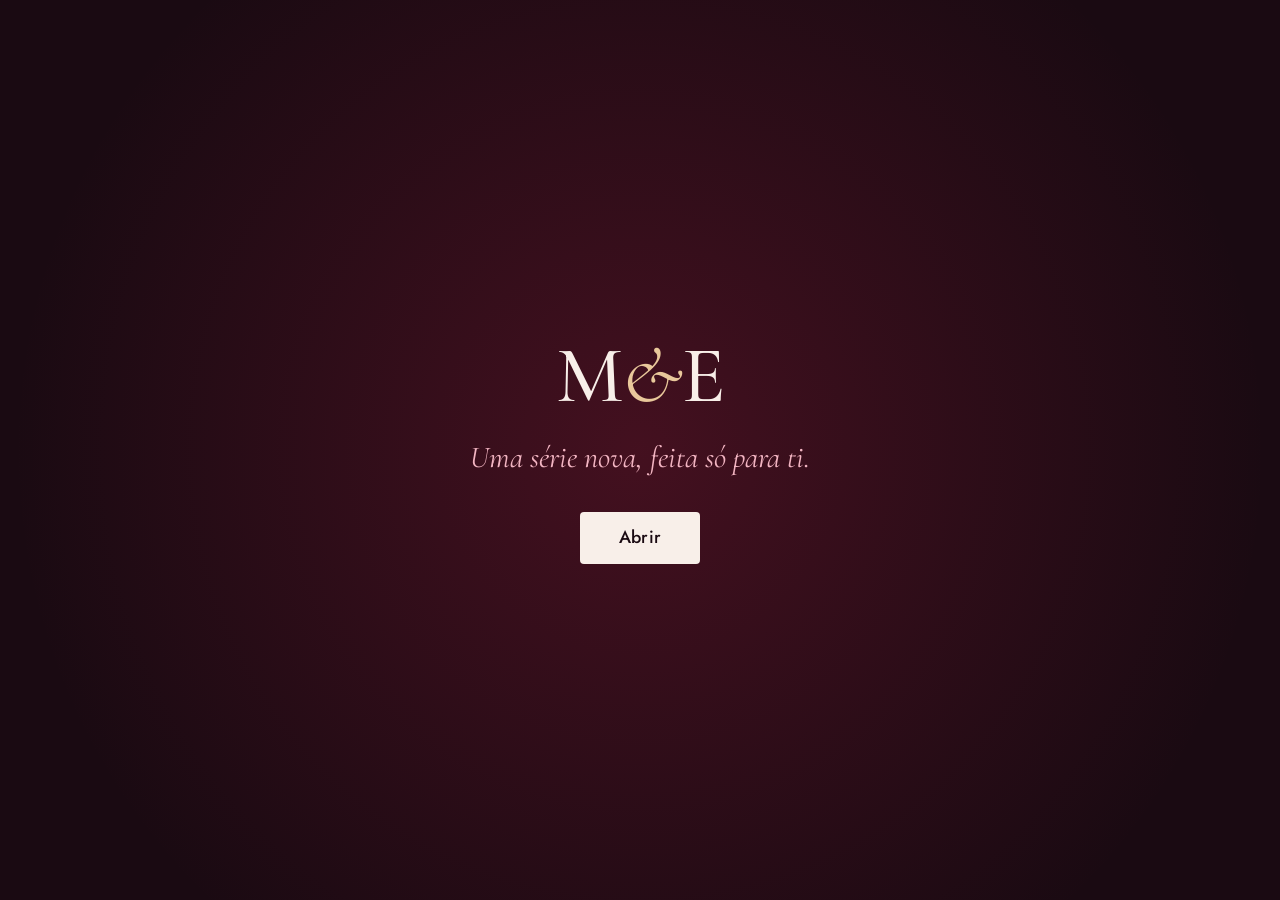
<file: index.html>
<!doctype html>
<html lang="pt">
<head>
  <meta charset="utf-8">
  <meta name="viewport" content="width=device-width, initial-scale=1, viewport-fit=cover">
  <meta name="robots" content="noindex, nofollow, noimageindex">
  <meta name="theme-color" content="#1a0a12">
  <meta name="mobile-web-app-capable" content="yes">
  <meta name="apple-mobile-web-app-capable" content="yes">
  <meta name="apple-mobile-web-app-status-bar-style" content="black-translucent">
  <meta name="apple-mobile-web-app-title" content="M&amp;E">
  <meta name="description" content="Uma série feita só para ti.">
  <title>A História de M&amp;E</title>
  <link rel="manifest" href="manifest.webmanifest">
  <link rel="icon" type="image/png" href="app/icones/icone-192.png">
  <link rel="apple-touch-icon" href="app/icones/icone-180.png">
  <link rel="stylesheet" href="app/estilo.css">

  <!-- Apanha erros de escrita no config.js para mostrar uma mensagem útil -->
  <script>
    window.__errosCarga = [];
    window.addEventListener('error', function (e) {
      if (e && e.message) window.__errosCarga.push({ ficheiro: String(e.filename || '').split('/').pop(), linha: e.lineno, msg: e.message });
    });
  </script>
</head>
<body>

  <!-- Mensagem quando o config.js tem um erro -->
  <section id="erro-config" class="ecra ecra-erro" hidden>
    <div class="erro-caixa">
      <p class="erro-titulo">Há um pequeno erro no ficheiro de configuração</p>
      <p class="erro-texto"></p>
      <p class="erro-dica">Abre o <b>config.js</b> e procura uma vírgula, aspa ou chaveta em falta perto da linha indicada. Guarda e atualiza esta página.</p>
    </div>
  </section>

  <!-- 1. Abertura: toque inicial (também desbloqueia o som no celular) -->
  <section id="ecra-abertura" class="ecra ecra-abertura">
    <div class="abertura-brilho" aria-hidden="true"></div>
    <div class="abertura-conteudo">
      <p class="abertura-marca" aria-hidden="true"></p>
      <p class="abertura-frase"></p>
      <button class="btn btn-primario btn-grande" id="btn-abrir" type="button"></button>
    </div>
  </section>

  <!-- 2. Revelação do logótipo -->
  <section id="ecra-revelacao" class="ecra ecra-revelacao" hidden aria-hidden="true">
    <svg class="revelacao-svg" viewBox="0 0 600 280" role="presentation">
      <defs>
        <linearGradient id="grad-champanhe" x1="0" x2="1" y1="0" y2="1">
          <stop offset="0" stop-color="#f6dcb6"/>
          <stop offset=".55" stop-color="#e9c89b"/>
          <stop offset="1" stop-color="#c99b6a"/>
        </linearGradient>
        <radialGradient id="grad-brilho">
          <stop offset="0" stop-color="#e9c89b" stop-opacity=".55"/>
          <stop offset="1" stop-color="#e9c89b" stop-opacity="0"/>
        </radialGradient>
      </defs>
      <circle class="rev-brilho" cx="300" cy="150" r="190" fill="url(#grad-brilho)"/>
      <g class="rev-coracao">
        <text class="rev-letra rev-esq" x="150" y="205" text-anchor="middle"></text>
        <text class="rev-amp" x="300" y="210" text-anchor="middle"></text>
        <text class="rev-letra rev-dir" x="450" y="205" text-anchor="middle"></text>
      </g>
    </svg>
    <button class="btn-saltar-rev" type="button" aria-label="Saltar">Saltar</button>
  </section>

  <!-- 3. Senha romântica (opcional) -->
  <section id="ecra-senha" class="ecra ecra-senha" hidden>
    <form class="senha-caixa" autocomplete="off">
      <p class="senha-marca" aria-hidden="true"></p>
      <label for="senha-input" class="senha-pergunta"></label>
      <input id="senha-input" class="senha-input" inputmode="numeric" autocomplete="off" spellcheck="false">
      <p class="senha-erro" role="alert"></p>
      <button class="btn btn-primario" type="submit">Entrar</button>
    </form>
  </section>

  <!-- 4. Quem está a ver? -->
  <section id="ecra-perfis" class="ecra ecra-perfis" hidden>
    <h1 class="perfis-titulo">Quem está a ver?</h1>
    <ul class="perfis-lista"></ul>
  </section>

  <!-- 4b. PIN do perfil (controlo parental) -->
  <section id="ecra-pin" class="ecra ecra-pin" hidden>
    <button class="pin-voltar" type="button" aria-label="Voltar aos perfis">
      <svg viewBox="0 0 24 24" fill="none" stroke="currentColor" stroke-width="2" stroke-linecap="round" stroke-linejoin="round"><path d="M19 12H5M12 19l-7-7 7-7"/></svg>
    </button>
    <form class="pin-caixa" autocomplete="off" novalidate>
      <span class="pin-avatar"></span>
      <p class="pin-estado"><svg viewBox="0 0 24 24" fill="none" stroke="currentColor" stroke-width="2" stroke-linecap="round" stroke-linejoin="round" aria-hidden="true"><rect x="5" y="11" width="14" height="10" rx="2"/><path d="M8 11V7a4 4 0 0 1 8 0v4"/></svg>Bloqueio de perfil ativo</p>
      <label for="pin-input" class="pin-titulo"></label>
      <div class="pin-digitos" aria-hidden="true"></div>
      <input id="pin-input" class="pin-input" type="password" inputmode="numeric" pattern="[0-9]*" autocomplete="off" spellcheck="false">
      <p class="pin-erro" role="alert"></p>
    </form>
  </section>

  <!-- 5. Página inicial -->
  <div id="ecra-inicio" class="ecra-inicio" hidden>
    <header class="topo">
      <a class="logo" href="#topo" aria-label="Início"></a>
      <nav class="topo-nav" aria-label="Secções">
        <a href="#fila-temporada-0">Episódios</a>
        <a href="#fila-especiais">Especiais</a>
        <a href="#fila-razoes">Razões</a>
        <a href="#fila-momentos">Momentos</a>
      </nav>
      <button class="topo-perfil" id="btn-trocar-perfil" type="button" aria-label="Trocar de perfil"></button>
    </header>

    <div class="aviso-prep" hidden></div>

    <section class="hero" id="topo">
      <div class="hero-fundo" aria-hidden="true">
        <div class="hero-img"></div>
        <div class="hero-img"></div>
      </div>
      <div class="hero-conteudo">
        <h1 class="hero-titulo"></h1>
        <div class="hero-top1"></div>
        <div class="hero-meta"></div>
        <p class="hero-sinopse"></p>
        <div class="hero-acoes">
          <button class="btn btn-primario" id="btn-assistir" type="button"></button>
          <button class="btn btn-secundario" id="btn-trailer" type="button"></button>
          <button class="btn btn-secundario btn-icone-so" id="btn-info" type="button" aria-label="Mais informações"></button>
        </div>
      </div>
    </section>

    <main class="filas"></main>

    <footer class="rodape"></footer>
  </div>

  <!-- Janela de informações / episódios -->
  <div id="modal" class="modal" hidden>
    <div class="modal-fundo" data-fechar></div>
    <div class="modal-caixa" role="dialog" aria-modal="true" aria-label="Informações"></div>
  </div>

  <!-- Galeria de fotos -->
  <div id="galeria" class="galeria" hidden role="dialog" aria-modal="true" aria-label="Galeria"></div>

  <!-- Player de episódios (construído por player.js) -->
  <div id="player" class="player" hidden></div>

  <div id="toast" class="toast" role="status" aria-live="polite"></div>

  <script src="config.js"></script>
  <script src="midia/lista.js"></script>
  <script src="app/musica.js"></script>
  <script src="app/player.js"></script>
  <script src="app/app.js"></script>
</body>
</html>
</file>
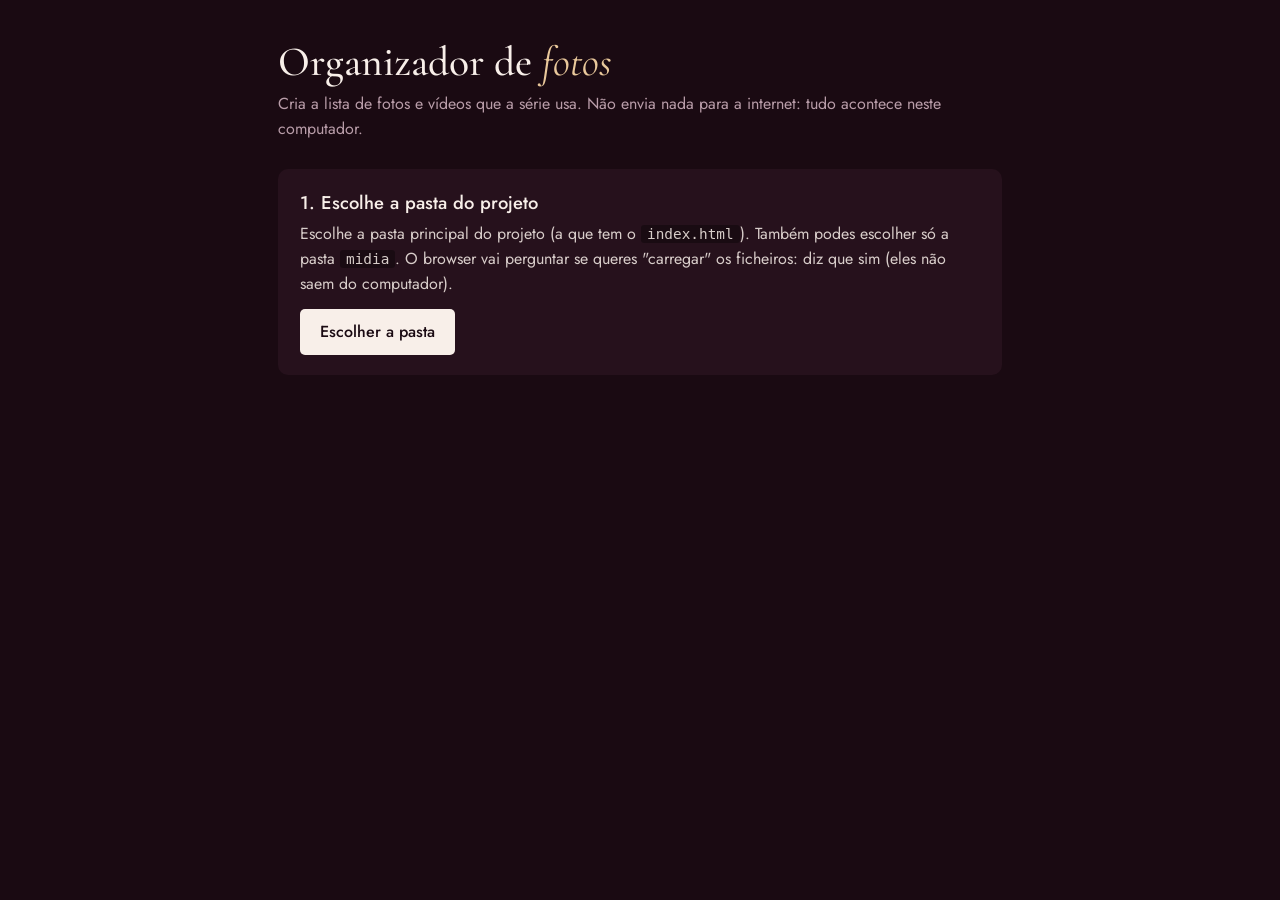
<file: ferramentas/organizador.html>
<!doctype html>
<html lang="pt">
<head>
<meta charset="utf-8">
<meta name="viewport" content="width=device-width, initial-scale=1">
<title>Organizador de fotos</title>
<style>
  @font-face { font-family: "Cormorant Garamond"; font-weight: 500; src: url(../app/fontes/cormorant-garamond-latin-500-normal.woff2) format("woff2"); }
  @font-face { font-family: "Cormorant Garamond"; font-style: italic; font-weight: 400; src: url(../app/fontes/cormorant-garamond-latin-400-italic.woff2) format("woff2"); }
  @font-face { font-family: "Jost"; font-weight: 400; src: url(../app/fontes/jost-latin-400-normal.woff2) format("woff2"); }
  @font-face { font-family: "Jost"; font-weight: 500; src: url(../app/fontes/jost-latin-500-normal.woff2) format("woff2"); }
  :root { --veludo: #1a0a12; --veludo-2: #26111c; --champanhe: #e9c89b; --rosa: #f2b5c2; --marfim: #f8efe9; --malva: #b99da9; --linha: rgba(248,239,233,.12); color-scheme: dark; }
  * { box-sizing: border-box; }
  body { margin: 0; background: var(--veludo); color: var(--marfim); font: 400 16px/1.55 "Jost", system-ui, sans-serif; }
  main { max-width: 760px; margin: 0 auto; padding: 40px 18px 60px; }
  h1 { font: 500 2.6rem/1.1 "Cormorant Garamond", Georgia, serif; margin: 0 0 6px; }
  h1 em { font-style: italic; font-weight: 400; color: var(--champanhe); }
  .sub { color: var(--malva); margin: 0 0 28px; }
  .passo { background: var(--veludo-2); border-radius: 10px; padding: 20px 22px; margin-bottom: 16px; }
  .passo h2 { margin: 0 0 6px; font: 500 1.15rem "Jost", sans-serif; }
  .passo p { margin: 0 0 12px; color: rgba(248,239,233,.85); }
  label.botao, button { display: inline-flex; align-items: center; gap: 8px; min-height: 46px; padding: 0 20px; border-radius: 5px; border: 0; cursor: pointer; font: 500 1rem "Jost", sans-serif; background: var(--marfim); color: var(--veludo); }
  button.sec { background: rgba(248,239,233,.15); color: var(--marfim); }
  input[type=file] { position: absolute; width: 1px; height: 1px; opacity: 0; }
  table { width: 100%; border-collapse: collapse; margin-top: 8px; font-size: .95rem; }
  th, td { text-align: left; padding: 9px 8px; border-bottom: 1px solid var(--linha); vertical-align: top; }
  th { color: var(--malva); font-weight: 400; }
  td.n { text-align: right; font-variant-numeric: tabular-nums; }
  .ok { color: #9fd8b0; } .aviso { color: var(--champanhe); } .erro { color: var(--rosa); }
  ul.avisos { margin: 8px 0 0; padding-left: 20px; }
  ul.avisos li { margin: 4px 0; color: var(--champanhe); }
  textarea { width: 100%; height: 160px; margin-top: 10px; background: #0f060a; color: var(--marfim); border: 1px solid var(--linha); border-radius: 6px; padding: 10px; font: 12px/1.4 ui-monospace, Menlo, Consolas, monospace; }
  code { background: rgba(0,0,0,.35); padding: 1px 6px; border-radius: 3px; font-size: .9em; }
  .feito { font: italic 400 1.3rem "Cormorant Garamond", serif; color: var(--rosa); margin: 12px 0 0; }
  [hidden] { display: none !important; }
</style>
</head>
<body>
<main>
  <h1>Organizador de <em>fotos</em></h1>
  <p class="sub">Cria a lista de fotos e vídeos que a série usa. Não envia nada para a internet: tudo acontece neste computador.</p>

  <section class="passo">
    <h2>1. Escolhe a pasta do projeto</h2>
    <p>Escolhe a pasta principal do projeto (a que tem o <code>index.html</code>). Também podes escolher só a pasta <code>midia</code>. O browser vai perguntar se queres "carregar" os ficheiros: diz que sim (eles não saem do computador).</p>
    <label class="botao" for="pasta">Escolher a pasta</label>
    <input type="file" id="pasta" webkitdirectory directory multiple>
  </section>

  <section class="passo" id="resultado" hidden>
    <h2>2. Confere o que encontrei</h2>
    <table>
      <thead><tr><th>Pasta</th><th>Episódio no config.js</th><th class="n">Fotos</th><th class="n">Vídeos</th></tr></thead>
      <tbody></tbody>
    </table>
    <ul class="avisos"></ul>
  </section>

  <section class="passo" id="guardar" hidden>
    <h2>3. Guarda a lista</h2>
    <p>Carrega no botão e guarda o ficheiro <code>lista.js</code> <b>dentro da pasta <code>midia</code></b>, substituindo o que lá está. Depois abre (ou atualiza) o <code>index.html</code> para ver a série.</p>
    <button type="button" id="descarregar">Descarregar lista.js</button>
    <button type="button" class="sec" id="copiar">Copiar o texto</button>
    <p class="feito" id="feito" hidden></p>
    <textarea id="texto" readonly spellcheck="false"></textarea>
  </section>
</main>

<script src="../config.js"></script>
<script>
(function () {
  var EXT_FOTO = /\.(jpe?g|png|webp|gif|avif|heic|heif|jfif|bmp)$/i;
  var EXT_VIDEO = /\.(mp4|webm|mov|m4v|3gp|avi|mkv|ogv)$/i;
  var CFG = window.CONFIG || null;

  function natural(a, b) { return a.localeCompare(b, undefined, { numeric: true, sensitivity: 'base' }); }
  function seg(s) { return encodeURIComponent(String(s).normalize('NFC')); }
  function esc(s) { return String(s).replace(/[&<>"]/g, function (c) { return { '&': '&amp;', '<': '&lt;', '>': '&gt;', '"': '&quot;' }[c]; }); }

  var episodiosPorPasta = {};
  if (CFG) {
    (CFG.temporadas || []).forEach(function (t) { (t.episodios || []).forEach(function (e, i) { episodiosPorPasta[e.pasta] = (t.nome ? t.nome + ', ' : '') + 'E' + (i + 1) + ' ' + e.titulo; }); });
    (CFG.especiais || []).forEach(function (e) { episodiosPorPasta[e.pasta] = 'Especial: ' + e.titulo; });
  }
  episodiosPorPasta.capa = 'Fotos do banner principal';
  episodiosPorPasta.perfil = 'Fotos dos perfis';

  var conteudo = '';

  document.getElementById('pasta').addEventListener('change', function (ev) {
    var ficheiros = Array.prototype.slice.call(ev.target.files || []);
    var pastas = {}, avisos = [], total = 0, audio = null;
    ficheiros.forEach(function (f) {
      var partes = (f.webkitRelativePath || f.name).split('/');
      // escolheu a pasta do projeto: também lista musica/ e narracao/
      var iAudio = Math.max(partes.lastIndexOf('musica'), partes.lastIndexOf('narracao'));
      if (iAudio >= 0 && partes.length === iAudio + 2 && partes.indexOf('midia') < 0) {
        audio = audio || { musica: [], narracao: [] };
        if (/\.(mp3|m4a|aac|ogg|oga|opus|wav)$/i.test(partes[iAudio + 1])) audio[partes[iAudio]].push(partes[iAudio] + '/' + seg(partes[iAudio + 1]));
        return;
      }
      if (partes.indexOf('musica') >= 0 || partes.indexOf('narracao') >= 0 || partes.indexOf('app') >= 0 || partes.indexOf('.git') >= 0) return;
      var iMidia = partes.lastIndexOf('midia');
      var pasta, nome;
      if (iMidia >= 0 && partes.length === iMidia + 3) { pasta = partes[iMidia + 1]; nome = partes[iMidia + 2]; }
      else if (iMidia < 0 && partes.length === 3) { pasta = partes[1]; nome = partes[2]; }
      else return;
      if (nome.charAt(0) === '.' || pasta === 'miniaturas') return;
      var video = EXT_VIDEO.test(nome), foto = EXT_FOTO.test(nome);
      if (!video && !foto) return;
      total += f.size;
      (pastas[pasta] = pastas[pasta] || []).push({ nome: nome, video: video, tamanho: f.size });
      if (/\.(heic|heif)$/i.test(nome)) avisos.push(pasta + '/' + nome + ': fotos HEIC só aparecem no iPhone (no GitHub são convertidas sozinhas para JPG).');
      if (/\.(mov|3gp|avi|mkv)$/i.test(nome)) avisos.push(pasta + '/' + nome + ': este formato pode não tocar em Android (no GitHub é convertido sozinho para MP4).');
      if (f.size > 95e6) avisos.push(pasta + '/' + nome + ' tem ' + Math.round(f.size / 1e6) + ' MB: o GitHub não aceita ficheiros acima de 100 MB. Comprime este vídeo.');
      else if (f.size > 24e6) avisos.push(pasta + '/' + nome + ' tem ' + Math.round(f.size / 1e6) + ' MB: pelo site do GitHub só passam ficheiros até 25 MB (usa o GitHub Desktop).');
    });

    var nomesPastas = Object.keys(pastas).sort(natural);
    if (!nomesPastas.length) {
      alert('Não encontrei fotos nem vídeos. Confirma que escolheste a pasta "midia" e que as fotos estão dentro das pastas dos episódios.');
      return;
    }

    var linhas = '';
    nomesPastas.forEach(function (p) {
      var itens = pastas[p].sort(function (a, b) { return natural(a.nome, b.nome); });
      var nf = itens.filter(function (i) { return !i.video; }).length, nv = itens.length - nf;
      var ep = episodiosPorPasta[p];
      linhas += '<tr><td><code>' + esc(p) + '</code></td><td class="' + (ep ? 'ok' : 'erro') + '">' + (ep ? esc(ep) : 'Nenhum episódio usa esta pasta. Confere o nome no config.js.') + '</td><td class="n">' + nf + '</td><td class="n">' + nv + '</td></tr>';
    });
    Object.keys(episodiosPorPasta).forEach(function (p) {
      if (!pastas[p] && p !== 'capa' && p !== 'perfil') avisos.push('O episódio "' + episodiosPorPasta[p] + '" ainda não tem fotos (pasta midia/' + p + ').');
    });
    if (!CFG) avisos.unshift('Não consegui ler o config.js (pode ter um erro de escrita). A lista funciona na mesma.');
    if (total > 900e6) avisos.push('As fotos e vídeos ocupam ' + (total / 1e9).toFixed(1) + ' GB. O GitHub recomenda menos de 1 GB: comprime os vídeos maiores.');

    document.querySelector('#resultado tbody').innerHTML = linhas;
    document.querySelector('.avisos').innerHTML = avisos.map(function (a) { return '<li>' + esc(a) + '</li>'; }).join('');

    var out = ['/* Ficheiro gerado pelo organizador.html — não edites à mão. */', 'window.LISTA_MIDIA = {'];
    nomesPastas.forEach(function (p) {
      out.push('  ' + JSON.stringify(p) + ': [');
      pastas[p].forEach(function (i) {
        var base = i.nome.replace(/\.[^.]+$/, '');
        var k = base.indexOf(' - ');
        var item = { f: 'midia/' + seg(p) + '/' + seg(i.nome), t: i.video ? 'video' : 'foto' };
        if (k >= 0) item.legenda = base.slice(k + 3).trim();
        out.push('    ' + JSON.stringify(item) + ',');
      });
      out.push('  ],');
    });
    out.push('};');
    if (audio) {
      audio.musica.sort(natural); audio.narracao.sort(natural);
      out.push('window.LISTA_AUDIO = ' + JSON.stringify(audio) + ';');
      if (!audio.musica.length) avisos.push('A pasta musica está vazia: vai tocar a música de piano gerada pela app.');
      document.querySelector('.avisos').innerHTML = avisos.map(function (a) { return '<li>' + esc(a) + '</li>'; }).join('');
    }
    conteudo = out.join('\n') + '\n';
    document.getElementById('texto').value = conteudo;
    document.getElementById('resultado').hidden = false;
    document.getElementById('guardar').hidden = false;
    document.getElementById('feito').hidden = true;
    document.getElementById('guardar').scrollIntoView({ behavior: 'smooth', block: 'start' });
  });

  document.getElementById('descarregar').addEventListener('click', function () {
    var blob = new Blob([conteudo], { type: 'text/javascript;charset=utf-8' });
    var a = document.createElement('a');
    a.href = URL.createObjectURL(blob); a.download = 'lista.js';
    document.body.appendChild(a); a.click(); a.remove();
    setTimeout(function () { URL.revokeObjectURL(a.href); }, 2000);
    var f = document.getElementById('feito');
    f.textContent = 'Agora move o lista.js descarregado para dentro da pasta midia.';
    f.hidden = false;
  });
  document.getElementById('copiar').addEventListener('click', function () {
    var t = document.getElementById('texto');
    t.select();
    (navigator.clipboard ? navigator.clipboard.writeText(conteudo) : Promise.reject()).catch(function () { document.execCommand('copy'); });
    var f = document.getElementById('feito');
    f.textContent = 'Copiado. Cola no ficheiro midia/lista.js, substituindo tudo o que lá está.';
    f.hidden = false;
  });
})();
</script>
</body>
</html>
</file>
<file: app/estilo.css>
/* =====================================================================
   A HISTÓRIA DE M&E — estilo
   Paleta: veludo (vinho escuro de sala de cinema), champanhe, carmim.
   ===================================================================== */

/* ---------- Fontes (incluídas na pasta, funcionam sem internet) ---------- */
@font-face { font-family: "Cormorant Garamond"; font-style: normal; font-weight: 400; font-display: swap; src: url(fontes/cormorant-garamond-latin-400-normal.woff2) format("woff2"); }
@font-face { font-family: "Cormorant Garamond"; font-style: italic; font-weight: 400; font-display: swap; src: url(fontes/cormorant-garamond-latin-400-italic.woff2) format("woff2"); }
@font-face { font-family: "Cormorant Garamond"; font-style: normal; font-weight: 500; font-display: swap; src: url(fontes/cormorant-garamond-latin-500-normal.woff2) format("woff2"); }
@font-face { font-family: "Cormorant Garamond"; font-style: italic; font-weight: 500; font-display: swap; src: url(fontes/cormorant-garamond-latin-500-italic.woff2) format("woff2"); }
@font-face { font-family: "Cormorant Garamond"; font-style: normal; font-weight: 600; font-display: swap; src: url(fontes/cormorant-garamond-latin-600-normal.woff2) format("woff2"); }
@font-face { font-family: "Cormorant Garamond"; font-style: italic; font-weight: 600; font-display: swap; src: url(fontes/cormorant-garamond-latin-600-italic.woff2) format("woff2"); }
@font-face { font-family: "Jost"; font-style: normal; font-weight: 300; font-display: swap; src: url(fontes/jost-latin-300-normal.woff2) format("woff2"); }
@font-face { font-family: "Jost"; font-style: normal; font-weight: 400; font-display: swap; src: url(fontes/jost-latin-400-normal.woff2) format("woff2"); }
@font-face { font-family: "Jost"; font-style: normal; font-weight: 500; font-display: swap; src: url(fontes/jost-latin-500-normal.woff2) format("woff2"); }
@font-face { font-family: "Jost"; font-style: normal; font-weight: 600; font-display: swap; src: url(fontes/jost-latin-600-normal.woff2) format("woff2"); }
@font-face { font-family: "Caveat"; font-style: normal; font-weight: 500; font-display: swap; src: url(fontes/caveat-latin-500-normal.woff2) format("woff2"); }
@font-face { font-family: "Caveat"; font-style: normal; font-weight: 600; font-display: swap; src: url(fontes/caveat-latin-600-normal.woff2) format("woff2"); }

:root {
  --veludo: #1a0a12;
  --veludo-2: #26111c;
  --veludo-3: #361a29;
  --carmim: #d8264f;
  --champanhe: #e9c89b;
  --rosa: #f2b5c2;
  --marfim: #f8efe9;
  --malva: #b99da9;
  --tinta: #3b1a2a;
  --papel: #f7efe5;
  --linha: rgba(248, 239, 233, 0.12);

  --serif: "Cormorant Garamond", "Cormorant", Georgia, "Times New Roman", serif;
  --sans: "Jost", "Futura", "Avenir Next", "Segoe UI", system-ui, sans-serif;
  --mao: "Caveat", "Segoe Script", "Bradley Hand", cursive;

  --margem: clamp(16px, 4vw, 60px);
  --raio: 6px;
  --ease: cubic-bezier(0.2, 0.7, 0.2, 1);
  --topo-seguro: env(safe-area-inset-top, 0px);
  --baixo-seguro: env(safe-area-inset-bottom, 0px);
  color-scheme: dark;
}

*, *::before, *::after { box-sizing: border-box; }
html { -webkit-text-size-adjust: 100%; scroll-behavior: smooth; }
body {
  margin: 0;
  min-height: 100vh;
  background:
    radial-gradient(120% 55% at 50% -12%, #3b1427 0%, rgba(59, 20, 39, 0) 60%) no-repeat,
    var(--veludo);
  color: var(--marfim);
  font: 400 16px/1.5 var(--sans);
  -webkit-font-smoothing: antialiased;
  font-variant-numeric: lining-nums;
  -webkit-tap-highlight-color: transparent;
  overflow-x: hidden;
}
body.travado { overflow: hidden; }
img { display: block; max-width: 100%; }
button { font: inherit; color: inherit; }
a { color: inherit; }
[hidden] { display: none !important; }

:focus-visible { outline: 2px solid var(--champanhe); outline-offset: 3px; border-radius: 4px; }

.amp { font-family: var(--serif); font-style: italic; font-weight: 400; color: var(--champanhe); }

/* ---------- Botões ---------- */
.btn {
  display: inline-flex; align-items: center; justify-content: center; gap: 0.55em;
  min-height: 44px; padding: 0.7em 1.35em;
  border: 0; border-radius: 4px; cursor: pointer;
  font: 500 1rem/1 var(--sans); letter-spacing: 0.01em;
  transition: background-color 0.2s, transform 0.15s;
}
.btn:active { transform: scale(0.97); }
.btn svg { width: 1.3em; height: 1.3em; flex: none; }
.btn-primario { background: var(--marfim); color: var(--veludo); }
.btn-primario:hover { background: #fff; }
.btn-secundario { background: rgba(248, 239, 233, 0.16); color: var(--marfim); -webkit-backdrop-filter: blur(8px); backdrop-filter: blur(8px); }
.btn-secundario:hover { background: rgba(248, 239, 233, 0.26); }
.btn-grande { min-height: 52px; padding: 0.85em 2.2em; font-size: 1.1rem; }
.btn-icone-so { padding: 0; width: 46px; }
.btn-redondo {
  width: 42px; height: 42px; border-radius: 50%; border: 1.5px solid rgba(248, 239, 233, 0.5);
  background: rgba(26, 10, 18, 0.5); display: inline-grid; place-items: center; cursor: pointer; padding: 0;
}
.btn-redondo svg { width: 20px; height: 20px; }
.btn-redondo:hover { border-color: var(--marfim); }
.btn-redondo[aria-pressed="true"] { border-color: var(--champanhe); color: var(--champanhe); }

/* ---------- Ecrãs de entrada ---------- */
.ecra {
  position: fixed; inset: 0; z-index: 20;
  display: grid; place-items: center; padding: 24px;
  background: var(--veludo);
}

.ecra-erro .erro-caixa { max-width: 34rem; text-align: left; }
.erro-titulo { font: 500 1.8rem/1.2 var(--serif); margin: 0 0 0.6em; }
.erro-texto { font-family: ui-monospace, Menlo, Consolas, monospace; font-size: 0.9rem; background: var(--veludo-2); padding: 12px 14px; border-radius: 6px; color: var(--rosa); white-space: pre-wrap; }
.erro-dica { color: var(--malva); }

.ecra-abertura { overflow: hidden; }
.abertura-brilho {
  position: absolute; width: 140vmax; height: 140vmax; left: 50%; top: 50%;
  transform: translate(-50%, -50%);
  background: radial-gradient(closest-side, rgba(216, 38, 79, 0.22), rgba(216, 38, 79, 0) 70%);
  animation: respirar 6s ease-in-out infinite;
}
@keyframes respirar { 50% { transform: translate(-50%, -50%) scale(1.12); opacity: 0.75; } }
.abertura-conteudo { position: relative; text-align: center; display: grid; justify-items: center; gap: 22px; }
.abertura-marca { margin: 0; font: 500 clamp(3.2rem, 14vw, 5rem)/1 var(--serif); letter-spacing: -0.01em; }
.abertura-frase { margin: 0 0 12px; font: italic 400 clamp(1.35rem, 5vw, 1.9rem)/1.3 var(--serif); color: var(--rosa); max-width: 18em; }

.ecra-revelacao { background: #000; }
.revelacao-svg { width: min(86vw, 640px); height: auto; overflow: visible; }
.rev-letra, .rev-amp { font-family: var(--serif); }
.rev-letra { font-size: 190px; font-weight: 500; fill: var(--marfim); opacity: 0; }
.rev-amp {
  font-size: 240px; font-style: italic; font-weight: 400;
  fill: url(#grad-champanhe); fill-opacity: 0;
  stroke: var(--champanhe); stroke-width: 1.6; stroke-dasharray: 1400; stroke-dashoffset: 1400;
}
.rev-brilho { opacity: 0; transform-origin: 300px 150px; }
.rev-coracao { transform-origin: 300px 150px; }
.ecra-revelacao.a-tocar .rev-amp { animation: tracarAmp 1.4s 0.05s var(--ease) forwards, encherAmp 0.7s 1.15s ease forwards; }
.ecra-revelacao.a-tocar .rev-esq { animation: letraEsq 0.8s 1.25s var(--ease) forwards; }
.ecra-revelacao.a-tocar .rev-dir { animation: letraDir 0.8s 1.25s var(--ease) forwards; }
.ecra-revelacao.a-tocar .rev-coracao { animation: batimento 0.6s 2s ease-out; }
.ecra-revelacao.a-tocar .rev-brilho { animation: brilhoRev 1.6s 1.9s ease-out forwards; }
.ecra-revelacao.a-sair { animation: sairRev 0.7s ease forwards; }
@keyframes tracarAmp { to { stroke-dashoffset: 0; } }
@keyframes encherAmp { to { fill-opacity: 1; stroke-opacity: 0; } }
@keyframes letraEsq { from { opacity: 0; transform: translateX(-60px); } to { opacity: 1; transform: none; } }
@keyframes letraDir { from { opacity: 0; transform: translateX(60px); } to { opacity: 1; transform: none; } }
@keyframes batimento { 0% { transform: scale(1); } 18% { transform: scale(1.07); } 34% { transform: scale(1); } 52% { transform: scale(1.045); } 100% { transform: scale(1); } }
@keyframes brilhoRev { 0% { opacity: 0; transform: scale(0.6); } 35% { opacity: 1; } 100% { opacity: 0.25; transform: scale(1.5); } }
@keyframes sairRev { to { opacity: 0; } }
.btn-saltar-rev {
  position: absolute; right: 18px; bottom: calc(18px + var(--baixo-seguro));
  background: none; border: 0; color: rgba(248, 239, 233, 0.45); cursor: pointer; padding: 10px; font-size: 0.9rem;
}

.senha-caixa { width: min(92vw, 380px); display: grid; gap: 14px; text-align: center; justify-items: center; }
.senha-marca { margin: 0 0 8px; font: 500 3.2rem/1 var(--serif); }
.senha-pergunta { font: italic 500 1.6rem/1.25 var(--serif); }
.senha-input {
  width: 100%; height: 54px; border-radius: 6px; border: 1px solid var(--linha);
  background: var(--veludo-2); color: var(--marfim); text-align: center;
  font: 500 1.35rem var(--sans); letter-spacing: 0.08em;
}
.senha-input::placeholder { color: rgba(185, 157, 169, 0.6); letter-spacing: 0.02em; font-size: 1rem; }
.senha-input:focus { outline: none; border-color: var(--champanhe); }
.senha-erro { min-height: 1.4em; margin: 0; color: var(--rosa); font-style: italic; font-family: var(--serif); font-size: 1.15rem; }
.senha-caixa.abanar { animation: abanar 0.45s; }
@keyframes abanar { 20%, 60% { transform: translateX(-8px); } 40%, 80% { transform: translateX(8px); } }

.ecra-perfis { align-content: center; gap: clamp(24px, 5vh, 48px); }
.perfis-titulo { margin: 0; font: 500 clamp(2rem, 7vw, 3.4rem)/1.1 var(--serif); text-align: center; }
.perfis-lista { list-style: none; margin: 0; padding: 0; display: flex; flex-wrap: wrap; justify-content: center; gap: clamp(16px, 3vw, 32px); }
.perfil-btn { background: none; border: 0; padding: 0; cursor: pointer; display: grid; justify-items: center; gap: 10px; color: var(--malva); }
.perfil-avatar {
  width: clamp(92px, 24vw, 150px); aspect-ratio: 1; border-radius: 8px; overflow: hidden;
  outline: 3px solid transparent; outline-offset: 0; transition: outline-color 0.2s, transform 0.2s;
  display: grid; place-items: center;
  font: 500 clamp(2.6rem, 9vw, 4rem) var(--serif); color: var(--marfim);
}
.perfil-avatar img { width: 100%; height: 100%; object-fit: cover; }
.perfil-btn:hover .perfil-avatar, .perfil-btn:focus-visible .perfil-avatar { outline-color: var(--champanhe); transform: scale(1.03); }
.perfil-btn:focus-visible { outline: none; }
.perfil-btn:hover, .perfil-btn:focus-visible { color: var(--marfim); }
.perfil-nome { font-size: 1.05rem; }
.cor-0 { background: linear-gradient(140deg, #c2264f, #5b1230); }
.cor-1 { background: linear-gradient(140deg, #b4875a, #4a2a1d); }
.cor-2 { background: linear-gradient(140deg, #7a3a6e, #2a1030); }

/* cadeado nos perfis bloqueados */
.perfil-btn .perfil-cadeado { display: inline-flex; align-items: center; justify-content: center; gap: 5px; }
.perfil-cadeado svg { width: 14px; height: 14px; opacity: 0.75; }

/* ecrã do PIN */
.pin-voltar {
  position: absolute; top: calc(16px + var(--topo-seguro)); left: 16px; width: 44px; height: 44px;
  display: grid; place-items: center; background: none; border: 0; color: var(--malva); cursor: pointer;
}
.pin-voltar svg { width: 26px; height: 26px; }
.pin-voltar:hover { color: var(--marfim); }
.pin-caixa { width: min(92vw, 420px); display: grid; gap: 14px; justify-items: center; text-align: center; }
.pin-avatar .perfil-avatar { width: 84px; font-size: 2.4rem; outline: none; }
.pin-estado { margin: 6px 0 0; display: inline-flex; align-items: center; gap: 7px; color: var(--champanhe); font-size: 0.85rem; letter-spacing: 0.08em; text-transform: uppercase; }
.pin-estado svg { width: 15px; height: 15px; }
.pin-titulo { font: italic 500 clamp(1.4rem, 5vw, 1.8rem)/1.25 var(--serif); color: var(--marfim); text-wrap: balance; }
.pin-digitos { display: flex; gap: clamp(8px, 2.6vw, 14px); margin-top: 6px; cursor: text; }
.pin-digitos span {
  width: clamp(44px, 13vw, 58px); aspect-ratio: 0.82; border-radius: 6px;
  border: 1.5px solid var(--linha); background: var(--veludo-2);
  display: grid; place-items: center; transition: border-color 0.2s, transform 0.2s;
}
.pin-digitos span.cheio::after { content: ""; width: 12px; height: 12px; border-radius: 50%; background: var(--marfim); animation: pinPonto 0.25s var(--ease); }
.pin-digitos span.atual { border-color: var(--champanhe); }
.pin-caixa.focado .pin-digitos span.atual { box-shadow: 0 0 0 3px rgba(233, 200, 155, 0.18); }
.pin-caixa.certo .pin-digitos span { border-color: var(--champanhe); }
.pin-caixa.certo .pin-digitos span::after { background: var(--champanhe); }
@keyframes pinPonto { from { transform: scale(0.2); opacity: 0; } to { transform: none; opacity: 1; } }
/* o input real fica invisível por cima dos quadrados: assim o teclado numérico do celular abre ao tocar */
.pin-caixa { position: relative; }
.pin-input {
  position: absolute; left: 0; right: 0; top: 0; bottom: 0; width: 100%; height: 100%;
  opacity: 0; border: 0; background: transparent; color: transparent; caret-color: transparent; font-size: 16px;
}
.pin-erro { min-height: 1.4em; margin: 0; color: var(--rosa); font: italic 500 1.15rem var(--serif); }
.pin-caixa.abanar { animation: abanar 0.45s; }

.ecra.a-sair, .ecra-inicio.a-sair { animation: sairRev 0.5s ease forwards; }
.topo-perfil .perfil-avatar { width: 100%; height: 100%; border-radius: 5px; font-size: 1.15rem; outline: none; }
.hero-titulo.longo .linha2 { font-size: clamp(3rem, 13vw, 6.5rem); line-height: 0.95; }
.fila { scroll-margin-top: 72px; }
.juntos code, .aviso-prep code { font-size: 0.85em; background: rgba(0, 0, 0, 0.3); padding: 1px 5px; border-radius: 3px; }
.ecra.a-entrar, .ecra-inicio.a-entrar { animation: entrarEcra 0.7s ease both; }
@keyframes entrarEcra { from { opacity: 0; } to { opacity: 1; } }

/* ---------- Topo ---------- */
.topo {
  position: fixed; top: 0; left: 0; right: 0; z-index: 30;
  display: flex; align-items: center; gap: 28px;
  padding: calc(10px + var(--topo-seguro)) var(--margem) 10px;
  background: linear-gradient(to bottom, rgba(26, 10, 18, 0.85), rgba(26, 10, 18, 0));
  transition: background-color 0.3s;
}
.topo.solido { background-color: var(--veludo); }
.logo { text-decoration: none; font: 600 2rem/1 var(--serif); letter-spacing: -0.01em; white-space: nowrap; }
.topo-nav { display: none; gap: 22px; font-size: 0.95rem; }
.topo-nav a { text-decoration: none; color: rgba(248, 239, 233, 0.78); }
.topo-nav a:hover { color: var(--marfim); }
.topo-perfil {
  margin-left: auto; width: 34px; height: 34px; border-radius: 5px; overflow: hidden; padding: 0; border: 0; cursor: pointer;
  display: grid; place-items: center; font: 500 1.2rem var(--serif);
}
.topo-perfil img { width: 100%; height: 100%; object-fit: cover; }

.aviso-prep {
  position: relative; z-index: 31; margin: calc(62px + var(--topo-seguro)) var(--margem) -40px;
  padding: 12px 16px; border-radius: 6px; font-size: 0.9rem; line-height: 1.45;
  background: rgba(233, 200, 155, 0.12); border: 1px dashed rgba(233, 200, 155, 0.5); color: var(--champanhe);
}
.aviso-prep b { color: var(--marfim); font-weight: 500; }
.aviso-prep code { font-size: 0.85em; background: rgba(0, 0, 0, 0.3); padding: 1px 5px; border-radius: 3px; }

/* ---------- Hero ---------- */
.hero { position: relative; min-height: 88svh; display: flex; align-items: flex-end; overflow: hidden; }
.hero-fundo { position: absolute; inset: 0; }
.hero-fundo.sem-fotos {
  background:
    radial-gradient(60% 50% at 70% 30%, rgba(216, 38, 79, 0.35), transparent 70%),
    radial-gradient(50% 40% at 20% 60%, rgba(233, 200, 155, 0.18), transparent 70%),
    var(--veludo);
}
.hero-img {
  position: absolute; inset: 0; opacity: 0;
  background-size: cover; background-position: center 30%;
  transition: opacity 2.2s ease;
}
.hero-img.visivel { opacity: 1; animation: heroKB 16s linear forwards; }
@keyframes heroKB { from { transform: scale(1.02); } to { transform: scale(1.12) translateY(-1.5%); } }
.hero::after {
  content: ""; position: absolute; inset: 0; pointer-events: none;
  background:
    linear-gradient(to top, var(--veludo) 0%, rgba(26, 10, 18, 0.82) 30%, rgba(26, 10, 18, 0.15) 62%, rgba(26, 10, 18, 0.45) 100%);
}
.hero-conteudo {
  position: relative; z-index: 1; width: 100%;
  padding: 0 var(--margem) 30px; text-align: center;
  display: grid; justify-items: center; gap: 12px;
}
.hero-titulo { margin: 0; font-weight: 400; }
.hero-titulo .linha1 { display: block; font: italic 400 clamp(1.5rem, 6vw, 2.5rem)/1 var(--serif); color: var(--rosa); margin-bottom: 0.08em; }
.hero-titulo .linha2 { display: block; font: 500 clamp(5.2rem, 26vw, 10.5rem)/0.82 var(--serif); letter-spacing: -0.025em; text-shadow: 0 6px 40px rgba(0, 0, 0, 0.45); }
.hero-titulo .linha2 .amp { margin: 0 -0.03em; }
.hero-top1 { display: flex; align-items: center; gap: 10px; font-size: 0.95rem; font-weight: 500; }
.selo-n1 {
  display: inline-grid; place-items: center; width: 30px; height: 32px; border-radius: 3px;
  background: var(--carmim); color: #fff; font: 600 0.62rem/1 var(--sans); text-align: center; padding-top: 2px;
}
.selo-n1 b { display: block; font: 600 0.95rem/1 var(--sans); }
.hero-meta { display: flex; flex-wrap: wrap; justify-content: center; align-items: center; gap: 6px 14px; font-size: 0.95rem; color: rgba(248, 239, 233, 0.85); }
.hero-meta .compat { color: var(--rosa); font-weight: 500; }
.selo-idade { border: 1px solid rgba(248, 239, 233, 0.45); padding: 1px 7px; border-radius: 3px; font-size: 0.82rem; }
.hero-sinopse {
  margin: 0; max-width: 36em; font-size: 1rem; line-height: 1.55; color: rgba(248, 239, 233, 0.88);
  display: -webkit-box; -webkit-line-clamp: 2; -webkit-box-orient: vertical; overflow: hidden;
}
.hero-acoes { display: flex; flex-wrap: wrap; gap: 10px; justify-content: center; margin-top: 6px; }

/* ---------- Contador "Juntos há" ---------- */
.juntos {
  margin: 8px var(--margem) clamp(28px, 4vw, 48px); padding: clamp(24px, 4vw, 40px) 16px;
  text-align: center; border-radius: 10px;
  background: radial-gradient(80% 120% at 50% 0%, rgba(233, 200, 155, 0.11), rgba(233, 200, 155, 0) 70%), var(--veludo-2);
}
.juntos-rotulo { margin: 0; font: italic 400 1.35rem var(--serif); color: var(--malva); }
.juntos-numeros { display: flex; justify-content: center; align-items: flex-end; gap: clamp(18px, 6vw, 56px); margin: 4px 0 6px; }
.juntos-numeros div { display: grid; justify-items: center; }
.juntos-numeros div + div { border-left: 1px solid rgba(233, 200, 155, 0.22); padding-left: clamp(18px, 6vw, 56px); }
.juntos-numeros b { font: 500 clamp(3.4rem, 15vw, 6rem)/1 var(--serif); color: var(--champanhe); font-variant-numeric: lining-nums; }
.juntos-numeros span { font: italic 400 1.15rem var(--serif); color: var(--malva); }
.juntos-relogio { margin: 6px 0 0; font-size: 0.95rem; color: rgba(248, 239, 233, 0.8); font-variant-numeric: tabular-nums; }
.juntos-mes { margin: 4px 0 0; font: italic 500 1.2rem var(--serif); color: var(--rosa); }
.juntos-mes.hoje { font-size: 1.5rem; }

/* ---------- Filas ---------- */
.filas { position: relative; z-index: 2; padding-bottom: 40px; }
.fila { margin-bottom: clamp(26px, 3.5vw, 44px); position: relative; }
.fila-titulo { margin: 0 0 10px; padding: 0 var(--margem); font: 500 clamp(1.1rem, 1.6vw, 1.4rem)/1.2 var(--sans); }
.fila-sub { display: block; font: italic 400 1rem var(--serif); color: var(--malva); margin-top: 2px; }
.fila-trilho {
  display: flex; gap: 8px; overflow-x: auto; overscroll-behavior-x: contain;
  scroll-snap-type: x mandatory; scroll-padding: 0 var(--margem);
  padding: 4px var(--margem) 10px; scrollbar-width: none;
}
.fila-trilho::-webkit-scrollbar { display: none; }
.fila-seta {
  display: none; position: absolute; top: 44px; bottom: 10px; width: calc(var(--margem) - 6px); z-index: 3;
  border: 0; cursor: pointer; background: rgba(26, 10, 18, 0.6); color: var(--marfim); opacity: 0; transition: opacity 0.2s;
}
.fila-seta svg { width: 28px; height: 28px; }
.fila-seta.esq { left: 0; }
.fila-seta.dir { right: 0; }
.fila:hover .fila-seta { opacity: 1; }

.tile {
  flex: 0 0 auto; scroll-snap-align: start; position: relative; display: block;
  border: 0; padding: 0; background: none; text-align: left; cursor: pointer; color: inherit;
}
.tile-img {
  position: relative; overflow: hidden; border-radius: var(--raio); background: var(--veludo-2);
}
.tile-img img, .tile-img video { width: 100%; height: 100%; object-fit: cover; transition: transform 0.5s var(--ease); }
.tile:hover .tile-img img { transform: scale(1.05); }
.arte {
  position: absolute; inset: 0; display: grid; place-items: center; padding: 12px; text-align: center;
  font: italic 500 1.4rem/1.1 var(--serif); color: rgba(248, 239, 233, 0.9);
}
.arte-0 { background: radial-gradient(90% 90% at 20% 10%, #8c1d3f, #2a0f1d 70%); }
.arte-1 { background: radial-gradient(90% 90% at 80% 20%, #a0684a, #2b1416 70%); }
.arte-2 { background: radial-gradient(90% 90% at 30% 80%, #6c2a5c, #1d0c1a 70%); }
.arte-3 { background: radial-gradient(90% 90% at 70% 70%, #b03050, #241019 70%); }
.arte-4 { background: radial-gradient(90% 90% at 50% 0%, #7d5a3a, #1f0f12 70%); }
.selo-vazio {
  position: absolute; top: 8px; left: 8px; z-index: 2; font-size: 0.72rem; padding: 3px 7px; border-radius: 3px;
  background: rgba(0, 0, 0, 0.6); color: var(--champanhe); border: 1px dashed rgba(233, 200, 155, 0.6);
}
.tile-progresso { position: absolute; left: 8px; right: 8px; bottom: 8px; height: 3px; background: rgba(248, 239, 233, 0.3); border-radius: 2px; overflow: hidden; z-index: 2; }
.tile-progresso i { display: block; height: 100%; background: var(--carmim); }

/* episódios 16:9 */
.tile-ep { width: min(70vw, 330px); }
.tile-ep .tile-img { aspect-ratio: 16 / 9; }
.tile-ep .tile-num {
  position: absolute; left: 10px; bottom: 2px; z-index: 2;
  font: italic 500 3.4rem/1 var(--serif); color: var(--champanhe); text-shadow: 0 2px 16px rgba(0, 0, 0, 0.7);
}
.tile-ep .tile-img::after { content: ""; position: absolute; inset: 40% 0 0; background: linear-gradient(to top, rgba(0, 0, 0, 0.65), transparent); }
.tile-info { padding: 8px 2px 0; }
.tile-nome { font: 600 1.22rem/1.15 var(--serif); }
.tile-dur { font-size: 0.82rem; color: var(--malva); margin-top: 2px; }

/* especiais (cartaz) */
.tile-especial { width: clamp(138px, 40vw, 230px); }
.tile-especial .tile-img { aspect-ratio: 2 / 3; }
.tile-especial .tile-img::after { content: ""; position: absolute; inset: 35% 0 0; background: linear-gradient(to top, rgba(10, 2, 6, 0.92), transparent); }
.cartaz-texto { position: absolute; left: 0; right: 0; bottom: 12px; z-index: 2; text-align: center; padding: 0 8px; }
.cartaz-titulo { display: block; font: 500 clamp(1.5rem, 5.4vw, 2.1rem)/0.95 var(--serif); letter-spacing: 0.01em; text-wrap: balance; }
.cartaz-titulo.curto { font-size: clamp(2.6rem, 11vw, 3.6rem); letter-spacing: 0.12em; }
.cartaz-sub { display: block; font: italic 400 1rem/1.15 var(--serif); color: var(--rosa); margin-top: 4px; }
.cartaz-tipo { display: block; font-size: 0.72rem; color: var(--champanhe); margin-bottom: 4px; letter-spacing: 0.04em; }

/* top 10 razões */
.tile-top { width: clamp(196px, 54vw, 290px); display: flex; align-items: flex-end; }
.top-num {
  flex: none; width: 48%; margin-right: -13%; position: relative; z-index: 1; text-align: center;
  font: 500 clamp(7rem, 28vw, 11rem)/0.76 var(--sans); letter-spacing: -0.06em;
  color: var(--veludo); -webkit-text-stroke: 2px var(--champanhe);
}
.tile-top.dois-digitos .top-num { font-size: clamp(5.2rem, 20vw, 8rem); letter-spacing: -0.09em; text-align: left; margin-left: -4%; }
.tile-top .tile-img { flex: 1; aspect-ratio: 2 / 3; z-index: 2; }
.tile-top .tile-img::after { content: ""; position: absolute; inset: 45% 0 0; background: linear-gradient(to top, rgba(10, 2, 6, 0.9), transparent); }
.top-frase {
  position: absolute; left: 8px; right: 8px; bottom: 8px; z-index: 2;
  font: italic 500 0.98rem/1.15 var(--serif);
  display: -webkit-box; -webkit-line-clamp: 3; -webkit-box-orient: vertical; overflow: hidden;
}

/* momentos (quadrados) */
.tile-momento { width: clamp(116px, 32vw, 190px); }
.tile-momento .tile-img { aspect-ratio: 1; }

.fila-vazia { padding: 0 var(--margem); color: var(--malva); font-style: italic; font-family: var(--serif); font-size: 1.1rem; }

/* ---------- Rodapé ---------- */
.rodape { padding: 30px var(--margem) calc(40px + var(--baixo-seguro)); text-align: center; color: var(--malva); }
.rodape p { margin: 4px 0; }
.rodape .rodape-frase { font: italic 400 1.3rem var(--serif); color: var(--rosa); }
.rodape .rodape-mini { font-size: 0.8rem; }

/* ---------- Modal ---------- */
.modal { position: fixed; inset: 0; z-index: 60; overflow-y: auto; overscroll-behavior: contain; }
.modal-fundo { position: fixed; inset: 0; background: rgba(8, 2, 5, 0.78); -webkit-backdrop-filter: blur(4px); backdrop-filter: blur(4px); animation: entrarEcra 0.3s ease; }
.modal-caixa {
  position: relative; min-height: 100%; background: var(--veludo-2);
  animation: modalSobe 0.4s var(--ease);
}
@keyframes modalSobe { from { transform: translateY(40px); opacity: 0; } to { transform: none; opacity: 1; } }
.modal-fechar { position: absolute; top: calc(12px + var(--topo-seguro)); right: 12px; z-index: 5; }
.modal-cabeca { position: relative; aspect-ratio: 16 / 10; overflow: hidden; background: var(--veludo); }
.modal-cabeca img, .modal-cabeca .arte { position: absolute; inset: 0; width: 100%; height: 100%; object-fit: cover; }
.modal-cabeca::after { content: ""; position: absolute; inset: 0; background: linear-gradient(to top, var(--veludo-2) 2%, rgba(38, 17, 28, 0.2) 55%, rgba(38, 17, 28, 0) 100%); }
.modal-cabeca-texto { position: absolute; left: 20px; right: 20px; bottom: 16px; z-index: 2; }
.modal-titulo { margin: 0 0 12px; font: 500 clamp(2.2rem, 8vw, 3.6rem)/0.95 var(--serif); text-wrap: balance; }
.modal-titulo .pequeno { display: block; font: italic 400 0.45em/1.2 var(--serif); color: var(--rosa); margin-bottom: 4px; }
.modal-acoes { display: flex; gap: 10px; align-items: center; flex-wrap: wrap; }
.modal-corpo { padding: 8px 20px 32px; }
.modal-meta { display: flex; flex-wrap: wrap; gap: 6px 14px; align-items: center; font-size: 0.95rem; margin: 6px 0 12px; }
.modal-meta .compat { color: var(--rosa); font-weight: 500; }
.modal-sinopse { margin: 0 0 16px; line-height: 1.6; max-width: 40em; }
.modal-lado { font-size: 0.92rem; color: var(--malva); display: grid; gap: 8px; margin-bottom: 18px; }
.modal-lado b { color: rgba(248, 239, 233, 0.9); font-weight: 400; }
.modal-secao { margin: 22px 0 10px; display: flex; align-items: center; justify-content: space-between; gap: 12px; }
.modal-secao h3 { margin: 0; font: 500 1.35rem var(--sans); }
.modal-secao select {
  background: var(--veludo-3); color: var(--marfim); border: 1px solid var(--linha); border-radius: 4px; padding: 8px 10px; font: inherit;
}
.ep-lista { list-style: none; margin: 0; padding: 0; }
.ep-item {
  display: grid; grid-template-columns: 124px 1fr; gap: 6px 14px; align-items: center;
  padding: 14px 8px; border-bottom: 1px solid var(--linha); border-radius: 6px; cursor: pointer;
}
.ep-item:hover, .ep-item:focus-visible { background: var(--veludo-3); }
.ep-item.atual { background: rgba(233, 200, 155, 0.08); }
.ep-item-img { position: relative; aspect-ratio: 16 / 9; border-radius: 4px; overflow: hidden; background: var(--veludo-3); }
.ep-item-img img { width: 100%; height: 100%; object-fit: cover; }
.ep-item-img .arte { font-size: 0.9rem; }
.ep-item-img .play-sobre { position: absolute; inset: 0; display: grid; place-items: center; background: rgba(0, 0, 0, 0.25); }
.ep-item-img .play-sobre svg { width: 30px; height: 30px; filter: drop-shadow(0 1px 6px rgba(0, 0, 0, 0.6)); }
.ep-item-nome { font: 600 1.22rem/1.15 var(--serif); }
.ep-item-nome small { display: block; font: 400 0.82rem var(--sans); color: var(--malva); margin-top: 3px; }
.ep-item-sinopse { grid-column: 1 / -1; margin: 0; font-size: 0.9rem; color: rgba(248, 239, 233, 0.75); line-height: 1.5; }
.ep-item .tile-progresso { left: 4px; right: 4px; bottom: 4px; }
.modal-nota { margin-top: 26px; padding-top: 18px; border-top: 1px solid var(--linha); font-size: 0.9rem; color: var(--malva); display: grid; gap: 6px; }
.modal-nota .selo-idade { margin-right: 6px; color: var(--marfim); }

/* razão (modal pequeno) */
.razao-caixa { min-height: 100%; display: grid; grid-template-rows: auto 1fr; }
.razao-foto { position: relative; aspect-ratio: 4 / 5; max-height: 62vh; overflow: hidden; }
.razao-foto img, .razao-foto .arte { position: absolute; inset: 0; width: 100%; height: 100%; object-fit: cover; }
.razao-foto::after { content: ""; position: absolute; inset: 50% 0 0; background: linear-gradient(to top, var(--veludo-2), transparent); }
.razao-corpo { padding: 0 24px 28px; margin-top: -70px; position: relative; z-index: 2; text-align: center; }
.razao-num { font: 500 6.5rem/0.8 var(--sans); letter-spacing: -0.05em; color: var(--veludo-2); -webkit-text-stroke: 2px var(--champanhe); }
.razao-rotulo { margin: 8px 0 6px; font-size: 0.9rem; color: var(--malva); }
.razao-texto { margin: 0 auto 22px; max-width: 18em; font: italic 500 clamp(1.6rem, 6vw, 2.2rem)/1.25 var(--serif); text-wrap: balance; }
.razao-nav { display: flex; justify-content: center; gap: 12px; }

/* ---------- Galeria ---------- */
.galeria { position: fixed; inset: 0; z-index: 70; background: rgba(5, 1, 3, 0.97); display: grid; place-items: center; touch-action: pan-y; }
.galeria img { max-width: 100vw; max-height: 86svh; object-fit: contain; animation: entrarEcra 0.35s ease; }
.galeria-legenda { position: absolute; bottom: calc(20px + var(--baixo-seguro)); left: 0; right: 0; text-align: center; color: var(--malva); font-size: 0.9rem; }
.galeria-legenda b { display: block; font: 600 1.8rem var(--mao); color: var(--marfim); }
.galeria .btn-redondo { position: absolute; }
.galeria .g-fechar { top: calc(14px + var(--topo-seguro)); right: 14px; }
.galeria .g-ant { left: 12px; top: 50%; transform: translateY(-50%); }
.galeria .g-seg { right: 12px; top: 50%; transform: translateY(-50%); }

/* ---------- Toast ---------- */
.toast {
  position: fixed; left: 50%; top: calc(64px + var(--topo-seguro)); z-index: 200;
  transform: translate(-50%, -20px); opacity: 0; pointer-events: none;
  background: var(--marfim); color: var(--veludo); padding: 12px 20px; border-radius: 30px;
  font: italic 500 1.15rem var(--serif); box-shadow: 0 10px 30px rgba(0, 0, 0, 0.4);
  transition: opacity 0.35s, transform 0.35s var(--ease); max-width: 90vw; text-align: center;
}
.toast.visivel { opacity: 1; transform: translate(-50%, 0); }

/* =====================================================================
   PLAYER
   ===================================================================== */
.player { position: fixed; inset: 0; z-index: 100; background: #000; overflow: hidden; user-select: none; -webkit-user-select: none; touch-action: manipulation; }
.player.controlos-ocultos { cursor: none; }
.palco { position: absolute; inset: 0; overflow: hidden; }
.camada { position: absolute; inset: 0; opacity: 0; }
.camada.ativa { opacity: 1; z-index: 2; }
.camada.anterior { opacity: 1; z-index: 1; }
.cena { position: absolute; inset: 0; overflow: hidden; }

/* transições */
.camada.ativa.entra-dissolver { animation: tDissolver var(--tt, 1.2s) ease both; }
.camada.ativa.entra-desfocar { animation: tDesfocarEntra var(--tt, 1.4s) ease both; }
.camada.anterior.sai-desfocar { animation: tDesfocarSai var(--tt, 1.4s) ease both; }
.camada.ativa.entra-zoom { animation: tZoomEntra var(--tt, 1.3s) var(--ease) both; }
.camada.anterior.sai-zoom { animation: tZoomSai var(--tt, 1.3s) ease both; }
.camada.ativa.entra-deslizar { animation: tDeslizarEntra var(--tt, 1.1s) var(--ease) both; }
.camada.anterior.sai-deslizar { animation: tDeslizarSai var(--tt, 1.1s) var(--ease) both; }
.camada.ativa.entra-cortina { animation: tCortina var(--tt, 1.3s) cubic-bezier(0.65, 0, 0.35, 1) both; }
.camada.ativa.entra-coracao {
  -webkit-mask-image: url("data:image/svg+xml,%3Csvg xmlns='http://www.w3.org/2000/svg' viewBox='0 0 100 90'%3E%3Cpath d='M50 88C20 66 0 46 0 26 0 10 12 0 26 0c11 0 19 6 24 15C55 6 63 0 74 0c14 0 26 10 26 26 0 20-20 40-50 62z'/%3E%3C/svg%3E");
  mask-image: url("data:image/svg+xml,%3Csvg xmlns='http://www.w3.org/2000/svg' viewBox='0 0 100 90'%3E%3Cpath d='M50 88C20 66 0 46 0 26 0 10 12 0 26 0c11 0 19 6 24 15C55 6 63 0 74 0c14 0 26 10 26 26 0 20-20 40-50 62z'/%3E%3C/svg%3E");
  -webkit-mask-repeat: no-repeat; mask-repeat: no-repeat;
  -webkit-mask-position: 50% 46%; mask-position: 50% 46%;
  animation: tCoracao var(--tt, 1.6s) cubic-bezier(0.55, 0, 0.6, 1) both;
}
.camada.ativa.entra-luz { animation: tDissolver var(--tt, 1.4s) ease both; }
@keyframes tDissolver { from { opacity: 0; } to { opacity: 1; } }
@keyframes tDesfocarEntra { from { opacity: 0; filter: blur(10px); transform: scale(1.04); } to { opacity: 1; filter: blur(0); transform: none; } }
@keyframes tDesfocarSai { to { opacity: 0; filter: blur(10px); transform: scale(1.03); } }
@keyframes tZoomEntra { from { opacity: 0; transform: scale(1.16); } to { opacity: 1; transform: none; } }
@keyframes tZoomSai { to { opacity: 0; transform: scale(0.93); } }
@keyframes tDeslizarEntra { from { transform: translateX(100%); } to { transform: none; } }
@keyframes tDeslizarSai { to { transform: translateX(-30%); opacity: 0.25; } }
@keyframes tCortina { from { clip-path: inset(0 100% 0 0); } to { clip-path: inset(0 0 0 0); } }
@keyframes tCoracao { from { -webkit-mask-size: 0vmax; mask-size: 0vmax; } to { -webkit-mask-size: 560vmax; mask-size: 560vmax; } }

.vazamento {
  position: absolute; inset: -25%; z-index: 4; pointer-events: none; opacity: 0; mix-blend-mode: screen;
  background:
    radial-gradient(38% 46% at 22% 42%, rgba(255, 168, 92, 0.85), rgba(255, 168, 92, 0) 70%),
    radial-gradient(34% 42% at 72% 58%, rgba(255, 80, 120, 0.7), rgba(255, 80, 120, 0) 70%);
}
.vazamento.ativo { animation: tVazamento 1.9s ease forwards; }
@keyframes tVazamento { 0% { opacity: 0; transform: translateX(-14%); } 38% { opacity: 0.9; } 100% { opacity: 0; transform: translateX(14%); } }
.vinheta { position: absolute; inset: 0; z-index: 5; pointer-events: none; background: radial-gradient(ellipse at center, rgba(0, 0, 0, 0) 58%, rgba(0, 0, 0, 0.5) 100%); }
.grao {
  position: absolute; inset: -50%; z-index: 6; pointer-events: none; opacity: 0.07;
  background-image: url("data:image/svg+xml,%3Csvg xmlns='http://www.w3.org/2000/svg' width='160' height='160'%3E%3Cfilter id='n'%3E%3CfeTurbulence type='fractalNoise' baseFrequency='.9' numOctaves='2' stitchTiles='stitch'/%3E%3C/filter%3E%3Crect width='100%25' height='100%25' filter='url(%23n)'/%3E%3C/svg%3E");
  animation: grao 0.9s steps(5) infinite;
}
@keyframes grao { 0% { transform: translate(0, 0); } 25% { transform: translate(-6%, 4%); } 50% { transform: translate(5%, -7%); } 75% { transform: translate(-3%, -4%); } 100% { transform: translate(4%, 6%); } }

/* cenas de foto */
.cena-desfoque {
  position: absolute; inset: -10%; background-size: cover; background-position: center;
  filter: blur(26px) brightness(0.42) saturate(1.25); transform: scale(1.08);
}
.kb { position: absolute; inset: 0; transform-origin: center; animation: kb var(--d, 8s) linear forwards; will-change: transform; }
@keyframes kb { from { transform: translate(var(--x0, 0), var(--y0, 0)) scale(var(--s0, 1)); } to { transform: translate(var(--x1, 0), var(--y1, 0)) scale(var(--s1, 1.06)); } }
.player.pausado .kb, .player.pausado .polaroid, .player.pausado .cred-rolo, .player.pausado .cena-texto p, .player.pausado .cena *, .player.pausado .camada { animation-play-state: paused !important; }
.cena-img { width: 100%; height: 100%; object-fit: contain; }
.cena-img.cobrir { object-fit: cover; }
.cena-mao {
  position: absolute; left: 7%; right: 7%; top: calc(11% + var(--topo-seguro)); z-index: 3; margin: 0;
  font: 600 clamp(1.8rem, 6vw, 3rem)/1.05 var(--mao); color: #fff; text-shadow: 0 2px 14px rgba(0, 0, 0, 0.7);
  transform: rotate(-3deg); animation: maoEntra 1.2s 0.7s both;
}
@keyframes maoEntra { from { opacity: 0; clip-path: inset(0 100% 0 0); } to { opacity: 1; clip-path: inset(0 0 0 0); } }

.polaroid {
  position: absolute; left: 50%; top: 50%; margin: 0; width: var(--pw);
  padding: calc(var(--pw) * 0.045) calc(var(--pw) * 0.045) 0;
  background: var(--papel); border-radius: 2px;
  box-shadow: 0 30px 70px rgba(0, 0, 0, 0.6), 0 6px 14px rgba(0, 0, 0, 0.35);
  transform: translate(-50%, -50%) rotate(var(--rot, -2deg));
  animation: polaroidCai 1.15s var(--ease) both;
}
.polaroid-moldura { position: relative; overflow: hidden; aspect-ratio: var(--ar, 1); background: #ddd; }
.polaroid-moldura .kb { --s0: 1.02; --s1: 1.1; }
.polaroid-moldura img { width: 100%; height: 100%; object-fit: cover; }
.polaroid figcaption {
  height: calc(var(--pw) * 0.17); display: grid; place-items: center; text-align: center; padding: 0 6px;
  font: 600 calc(var(--pw) * 0.072)/1 var(--mao); color: var(--tinta);
}
@keyframes polaroidCai {
  from { opacity: 0; transform: translate(-50%, -60%) rotate(calc(var(--rot, -2deg) * -2.5)) scale(1.08); }
  to { opacity: 1; transform: translate(-50%, -50%) rotate(var(--rot, -2deg)); }
}

/* vídeo */
.cena-video video { position: absolute; inset: 0; width: 100%; height: 100%; object-fit: contain; background: transparent; }
.cena-video.cobrir video { object-fit: cover; }

/* cartão de título do episódio */
.cena-titulo { display: grid; place-content: center; justify-items: center; text-align: center; padding: 24px; background: #000; }
.ct-fundo { position: absolute; inset: -10%; background-size: cover; background-position: center; filter: blur(30px) brightness(0.22) saturate(1.3); transform: scale(1.1); }
.ct-brilho { position: absolute; left: 50%; top: 50%; width: 120vmin; height: 70vmin; transform: translate(-50%, -50%); background: radial-gradient(closest-side, rgba(233, 200, 155, 0.16), rgba(233, 200, 155, 0)); }
.ct-serie, .ct-num, .ct-nome, .ct-sub { position: relative; margin: 0; }
.ct-serie { font: italic 400 clamp(1.05rem, 3vw, 1.45rem) var(--serif); color: var(--malva); animation: aparece 1s 0.15s both; }
.ct-num { margin-top: 18px; font: 500 clamp(0.9rem, 2.4vw, 1.05rem) var(--sans); letter-spacing: 0.06em; color: var(--champanhe); animation: aparece 0.9s 0.55s both; }
.ct-nome { margin-top: 6px; font: 500 clamp(2.8rem, 11vw, 6.4rem)/1 var(--serif); letter-spacing: -0.01em; max-width: 14ch; text-wrap: balance; }
.ct-nome .palavra { display: inline-block; white-space: nowrap; }
.ct-nome .l { display: inline-block; animation: letra 0.9s both; animation-delay: calc(0.85s + var(--i) * 42ms); }
.ct-sub { margin-top: 10px; font: italic 400 clamp(1.3rem, 4vw, 2rem) var(--serif); color: var(--rosa); animation: aparece 1s 1.7s both; }
@keyframes aparece { from { opacity: 0; transform: translateY(8px); } to { opacity: 1; transform: none; } }
@keyframes letra { from { opacity: 0; filter: blur(10px); transform: translateY(10px); } to { opacity: 1; filter: blur(0); transform: none; } }

/* texto (trailer) */
.cena-texto { display: grid; place-items: center; padding: 30px; background: #000; text-align: center; }
.cena-texto p { margin: 0; max-width: 16em; font: italic 500 clamp(2rem, 7vw, 3.8rem)/1.15 var(--serif); text-wrap: balance; animation: textoTrailer var(--d, 2.6s) ease both; }
@keyframes textoTrailer { 0% { opacity: 0; filter: blur(6px); } 22% { opacity: 1; filter: blur(0); } 82% { opacity: 1; } 100% { opacity: 0; } }

/* logo (fim do trailer) */
.cena-logo { display: grid; place-content: center; justify-items: center; text-align: center; background: #000; gap: 14px; }
.cena-logo .ct-brilho { animation: surgir 2s both; }
@keyframes surgir { from { opacity: 0; } to { opacity: 1; } }
.logo-grande { position: relative; margin: 0; font-weight: 400; animation: logoEntra 2s var(--ease) both; }
.logo-grande .linha1 { display: block; font: italic 400 clamp(1.4rem, 5vw, 2.4rem)/1 var(--serif); color: var(--rosa); }
.logo-grande .linha2 { display: block; font: 500 clamp(5rem, 22vw, 10rem)/0.85 var(--serif); letter-spacing: -0.025em; }
.logo-disponivel { position: relative; margin: 0; font: 500 1.05rem var(--sans); color: var(--champanhe); animation: aparece 1s 1.4s both; }
@keyframes logoEntra { from { opacity: 0; transform: scale(0.94); filter: blur(8px); } to { opacity: 1; transform: none; filter: none; } }

/* carta */
.cena-carta { background: #000; }
.carta-fundo { position: absolute; inset: 0; }
.carta-fundo div { position: absolute; inset: -6%; background-size: cover; background-position: center; opacity: 0; filter: blur(3px) brightness(0.45); transition: opacity 2.5s ease; }
.carta-fundo div.visivel { opacity: 1; animation: kbCarta 14s linear forwards; }
@keyframes kbCarta { from { transform: scale(1.04); } to { transform: scale(1.14); } }
.carta-centro { position: absolute; inset: 0; display: grid; place-items: center; padding: 4vh 4vw; }
.carta-papel {
  position: relative; transform: rotate(-0.6deg); scroll-behavior: smooth;
  width: min(92vw, 640px); max-height: min(84svh, 760px); overflow: hidden;
  background: var(--papel); color: var(--tinta); border-radius: 3px;
  padding: clamp(22px, 5vw, 46px) clamp(22px, 5vw, 50px);
  box-shadow: 0 40px 90px rgba(0, 0, 0, 0.65);
  background-image: repeating-linear-gradient(to bottom, rgba(59, 26, 42, 0) 0, rgba(59, 26, 42, 0) calc(1.32em - 1px), rgba(59, 26, 42, 0.09) calc(1.32em - 1px), rgba(59, 26, 42, 0.09) 1.32em);
  font: 500 clamp(1.45rem, 4.6vw, 2rem)/1.32 var(--mao);
  animation: papelEntra 1.4s both;
}
@keyframes papelEntra { from { opacity: 0; transform: translateY(18px) rotate(-0.6deg); } to { opacity: 1; transform: rotate(-0.6deg); } }
.carta-texto { white-space: pre-wrap; }
.carta-cursor { display: inline-block; width: 0.5em; color: var(--carmim); animation: piscar 0.9s steps(2) infinite; }
@keyframes piscar { 50% { opacity: 0; } }

/* créditos */
.cena-creditos { background: #000; }
.cred-mosaico { position: absolute; inset: -4%; display: grid; grid-template-columns: repeat(4, 1fr); grid-auto-rows: 25vh; opacity: 0.1; filter: saturate(0.5) blur(1px); }
.cred-mosaico div { background-size: cover; background-position: center; }
.cred-rolo { position: absolute; left: 0; right: 0; top: 100%; padding: 0 24px; text-align: center; animation: rolar var(--d, 40s) linear forwards; }
@keyframes rolar { to { transform: translateY(calc(-100% - 100vh)); } }
.cred-titulo { margin: 0 0 12vh; font-weight: 400; }
.cred-titulo .linha1 { display: block; font: italic 400 clamp(1.4rem, 4vw, 2rem) var(--serif); color: var(--rosa); }
.cred-titulo .linha2 { display: block; font: 500 clamp(4rem, 16vw, 7rem)/0.9 var(--serif); }
.cred-bloco { margin: 0 0 7vh; }
.cred-funcao { margin: 0 0 6px; font: italic 400 clamp(1.1rem, 3vw, 1.35rem) var(--serif); color: var(--malva); }
.cred-nome { margin: 0; font: 500 clamp(1.5rem, 4.6vw, 2.2rem)/1.2 var(--serif); }
.cred-nota { margin: 14vh auto 4vh; max-width: 22em; font: italic 400 clamp(1.1rem, 3vw, 1.35rem) var(--serif); color: var(--malva); }
.cred-final { margin: 0 auto 30vh; max-width: 18em; font: italic 500 clamp(1.6rem, 5vw, 2.4rem)/1.25 var(--serif); color: var(--champanhe); }
.cred-final small { display: block; margin-top: 14px; font: 400 1rem var(--sans); color: var(--marfim); font-style: normal; }

/* fim */
.cena-fim { display: grid; place-items: center; background: #000; }
.cena-fim .ct-fundo { filter: blur(30px) brightness(0.28); }
.fim-frase { position: relative; margin: 0; font: 600 clamp(2.6rem, 9vw, 4.4rem) var(--mao); color: var(--champanhe); transform: rotate(-3deg); animation: fimFrase 1.4s both; }
@keyframes fimFrase { from { opacity: 0; transform: translateY(10px) rotate(-3deg); } to { opacity: 1; transform: rotate(-3deg); } }

/* vazio (modo de preparação) */
.cena-vazia { display: grid; place-items: center; text-align: center; padding: 30px; background: radial-gradient(70% 60% at 50% 40%, #4a1730, #0d0408 75%); }
.cena-vazia p { margin: 0; max-width: 24em; color: var(--champanhe); font-size: 0.95rem; }
.cena-vazia code { background: rgba(0, 0, 0, 0.35); padding: 2px 6px; border-radius: 3px; }

/* legendas da narração */
.legenda {
  position: absolute; left: 0; right: 0; bottom: calc(9% + var(--baixo-seguro)); z-index: 20;
  display: flex; justify-content: center; padding: 0 6%; pointer-events: none; transition: bottom 0.35s var(--ease);
}
.player:not(.controlos-ocultos) .legenda { bottom: calc(150px + var(--baixo-seguro)); }
.legenda span {
  max-width: 24em; text-align: center; text-wrap: balance;
  font: italic 500 clamp(1.35rem, 4.8vw, 2.3rem)/1.25 var(--serif); color: #fff;
  text-shadow: 0 0 2px rgba(0, 0, 0, 0.9), 0 2px 12px rgba(0, 0, 0, 0.85), 0 0 28px rgba(0, 0, 0, 0.6);
  opacity: 0; transform: translateY(6px); transition: opacity 0.6s ease, transform 0.6s ease;
}
.legenda span.visivel { opacity: 1; transform: none; }
.player.sem-legendas .legenda { display: none; }

/* controlos */
.pl-controlos { position: absolute; inset: 0; z-index: 30; transition: opacity 0.35s ease; pointer-events: none; }
.player.controlos-ocultos .pl-controlos { opacity: 0; }
.player.controlos-ocultos .pl-controlos * { pointer-events: none !important; }
.pl-controlos > * { pointer-events: auto; }
.pl-topo {
  position: absolute; top: 0; left: 0; right: 0; display: flex; align-items: center; gap: 12px;
  padding: calc(10px + var(--topo-seguro)) 12px 40px;
  background: linear-gradient(to bottom, rgba(0, 0, 0, 0.75), rgba(0, 0, 0, 0));
}
.pl-titulo { flex: 1; min-width: 0; text-align: center; line-height: 1.2; }
.pl-titulo .pl-serie { display: block; font: italic 400 0.95rem var(--serif); color: var(--malva); }
.pl-titulo .pl-ep { display: block; font: 500 1.05rem var(--sans); white-space: nowrap; overflow: hidden; text-overflow: ellipsis; }
.pl-btn { background: none; border: 0; cursor: pointer; color: var(--marfim); display: inline-grid; place-items: center; padding: 0; border-radius: 50%; }
.pl-btn svg { width: 28px; height: 28px; }
.pl-btn:hover { color: #fff; }
.pl-topo .pl-btn { width: 44px; height: 44px; }
.player.no-fim .pl-centro, .player.no-fim .pl-baixo { display: none; }
.cena-ambiente { position: absolute; inset: -12%; width: 124%; height: 124%; filter: blur(28px) brightness(0.5) saturate(1.3); }
.pl-centro { position: absolute; left: 50%; top: 50%; transform: translate(-50%, -50%); display: flex; align-items: center; gap: clamp(28px, 10vw, 80px); }
.pl-centro .pl-btn { width: 56px; height: 56px; }
.pl-centro .pl-btn svg { width: 36px; height: 36px; }
.pl-centro .pl-play { width: 76px; height: 76px; background: rgba(0, 0, 0, 0.35); }
.pl-centro .pl-play svg { width: 48px; height: 48px; }
.pl-baixo {
  position: absolute; left: 0; right: 0; bottom: 0; padding: 50px 14px calc(10px + var(--baixo-seguro));
  background: linear-gradient(to top, rgba(0, 0, 0, 0.82), rgba(0, 0, 0, 0));
}
.pl-linha-barra { display: flex; align-items: center; gap: 12px; }
.pl-barra { position: relative; flex: 1; height: 26px; cursor: pointer; touch-action: none; }
.pl-barra-fundo { position: absolute; left: 0; right: 0; top: 50%; height: 4px; margin-top: -2px; background: rgba(248, 239, 233, 0.28); border-radius: 2px; overflow: hidden; transition: height 0.15s, margin-top 0.15s; }
.pl-barra:hover .pl-barra-fundo { height: 6px; margin-top: -3px; }
.pl-barra-cheia { position: absolute; left: 0; top: 0; bottom: 0; width: 0; background: var(--carmim); }
.pl-bolinha { position: absolute; top: 50%; width: 16px; height: 16px; margin: -8px 0 0 -8px; border-radius: 50%; background: var(--carmim); left: 0; box-shadow: 0 0 0 4px rgba(216, 38, 79, 0.25); }
.pl-tempo { font-size: 0.9rem; font-variant-numeric: tabular-nums; min-width: 3.4em; text-align: right; color: rgba(248, 239, 233, 0.9); }
.pl-botoes { display: flex; align-items: center; gap: 4px; margin-top: 4px; }
.pl-botoes .pl-btn { border-radius: 6px; padding: 8px 10px; gap: 6px; grid-auto-flow: column; font-size: 0.9rem; color: rgba(248, 239, 233, 0.85); }
.pl-botoes .pl-btn svg { width: 24px; height: 24px; }
.pl-botoes .pl-btn span { display: none; }
.pl-botoes .pl-btn[aria-pressed="false"] { color: rgba(248, 239, 233, 0.42); }
.pl-botoes .pl-btn[aria-pressed="false"] svg { opacity: 0.7; }
.pl-botoes .pl-btn:disabled { opacity: 0.3; cursor: default; }
.pl-botoes .espaco { flex: 1; }

.pl-saltar {
  position: absolute; right: 16px; bottom: calc(160px + var(--baixo-seguro)); z-index: 35;
  background: rgba(20, 8, 14, 0.6); color: var(--marfim); border: 1px solid rgba(248, 239, 233, 0.55);
  padding: 10px 18px; border-radius: 4px; cursor: pointer; font-size: 0.95rem;
  -webkit-backdrop-filter: blur(6px); backdrop-filter: blur(6px); animation: aparece 0.5s both;
}
.pl-som {
  position: absolute; left: 50%; top: calc(18px + var(--topo-seguro)); transform: translateX(-50%); z-index: 40;
  background: var(--marfim); color: var(--veludo); border: 0; border-radius: 30px; padding: 12px 20px; cursor: pointer;
  display: inline-flex; gap: 8px; align-items: center; font: 500 0.95rem var(--sans); box-shadow: 0 8px 26px rgba(0, 0, 0, 0.5);
}
.pl-som svg { width: 20px; height: 20px; }

.pl-carregar { position: absolute; left: 50%; top: 50%; z-index: 25; width: 54px; height: 54px; margin: -27px 0 0 -27px; color: var(--carmim); opacity: 0; transition: opacity 0.3s; pointer-events: none; }
.pl-carregar.visivel { opacity: 1; }
.pl-carregar svg { width: 100%; height: 100%; animation: batimento 1s ease-in-out infinite; }

.pl-painel {
  position: absolute; top: 0; right: 0; bottom: 0; z-index: 50; width: min(420px, 92vw);
  background: rgba(26, 10, 18, 0.97); overflow-y: auto; padding: calc(16px + var(--topo-seguro)) 16px calc(16px + var(--baixo-seguro));
  box-shadow: -20px 0 60px rgba(0, 0, 0, 0.5); animation: painelEntra 0.35s var(--ease);
}
@keyframes painelEntra { from { transform: translateX(100%); } to { transform: none; } }
.pl-painel-topo { display: flex; align-items: center; justify-content: space-between; margin-bottom: 8px; }
.pl-painel-topo h3 { margin: 0; font: 500 1.25rem var(--sans); }
.pl-painel .ep-item { grid-template-columns: 110px 1fr; }
.pl-painel .ep-item::before { display: none; }
.pl-painel h4 { margin: 20px 0 6px; font: italic 400 1.15rem var(--serif); color: var(--malva); }

.pl-proximo {
  position: absolute; z-index: 45; right: 16px; left: 16px; bottom: calc(24px + var(--baixo-seguro));
  display: grid; grid-template-columns: 120px 1fr; gap: 14px; align-items: center;
  background: rgba(26, 10, 18, 0.92); border: 1px solid var(--linha); border-radius: 10px; padding: 12px;
  -webkit-backdrop-filter: blur(10px); backdrop-filter: blur(10px); animation: aparece 0.6s both; box-shadow: 0 20px 50px rgba(0, 0, 0, 0.5);
}
.pl-proximo-img { position: relative; aspect-ratio: 16 / 9; border-radius: 5px; overflow: hidden; background: var(--veludo-3); }
.pl-proximo-img img { width: 100%; height: 100%; object-fit: cover; }
.pl-proximo-rot { font-size: 0.8rem; color: var(--malva); }
.pl-proximo-nome { font: 600 1.25rem/1.1 var(--serif); margin: 2px 0 8px; }
.pl-proximo-acoes { grid-column: 1 / -1; display: flex; gap: 10px; }
.pl-proximo-acoes .btn { flex: 1; min-height: 42px; padding: 0.5em 0.8em; font-size: 0.95rem; }
.pl-proximo .contagem { font-variant-numeric: tabular-nums; }
.pl-proximo-barra { position: absolute; left: 0; bottom: 0; height: 3px; background: var(--carmim); border-radius: 0 0 0 10px; animation: contagem var(--d, 10s) linear forwards; }
@keyframes contagem { from { width: 0; } to { width: 100%; } }

/* ---------- Ecrãs maiores ---------- */
@media (min-width: 560px) {
  .pl-botoes .pl-btn span { display: inline; }
  .pl-proximo { left: auto; width: 440px; }
}

@media (min-width: 760px) {
  .topo-nav { display: flex; }
  .hero { min-height: 92vh; }
  .hero-conteudo { text-align: left; justify-items: start; padding: 0 var(--margem) 15vh; max-width: 760px; }
  .hero-meta, .hero-acoes { justify-content: flex-start; }
  .hero-sinopse { -webkit-line-clamp: 3; }
  .hero-titulo .linha2 { font-size: clamp(7rem, 13vw, 11rem); }
  .hero::after {
    background:
      linear-gradient(to top, var(--veludo) 0%, rgba(26, 10, 18, 0) 32%),
      linear-gradient(to right, rgba(26, 10, 18, 0.9) 0%, rgba(26, 10, 18, 0.5) 38%, rgba(26, 10, 18, 0) 68%);
  }
  .filas { margin-top: -9vh; }
  .modal { padding: 4vh 0; }
  .modal-caixa { min-height: 0; width: min(880px, 94vw); margin: 0 auto; border-radius: 10px; overflow: hidden; box-shadow: 0 30px 90px rgba(0, 0, 0, 0.6); }
  .modal-cabeca { aspect-ratio: 16 / 8; }
  .modal-cabeca-texto { left: 40px; bottom: 30px; }
  .modal-corpo { padding: 6px 40px 40px; display: grid; grid-template-columns: 2fr 1fr; gap: 0 32px; }
  .modal-corpo > .largura-toda { grid-column: 1 / -1; }
  .modal-fechar { top: 14px; }
  .ep-item { grid-template-columns: 34px 150px 1fr; padding: 18px 12px; }
  .ep-item::before { content: attr(data-num); font: 500 1.5rem var(--serif); color: var(--malva); text-align: center; }
  .ep-item-sinopse { grid-column: 3; }
  .ep-item.sem-num::before { content: ""; }
  .razao-caixa { grid-template-columns: 1fr 1fr; grid-template-rows: none; min-height: 460px; }
  .razao-foto { aspect-ratio: auto; max-height: none; }
  .razao-foto::after { inset: 0 0 0 50%; background: linear-gradient(to left, var(--veludo-2), transparent); }
  .razao-corpo { margin: 0; display: grid; align-content: center; padding: 40px; }
  .pl-topo { padding: 18px 22px 50px; }
  .pl-titulo { text-align: left; }
  .pl-baixo { padding: 60px 26px calc(18px + var(--baixo-seguro)); }
  .pl-saltar { right: 30px; }
  .cena-mao { left: 9%; right: auto; }
}

@media (min-width: 1100px) {
  .tile-ep { width: calc((100vw - 2 * var(--margem) - 3 * 8px) / 4.15); }
  .tile-especial { width: calc((100vw - 2 * var(--margem) - 5 * 8px) / 6.2); }
  .tile-top { width: calc((100vw - 2 * var(--margem) - 4 * 8px) / 5.2); }
  .tile-momento { width: calc((100vw - 2 * var(--margem) - 7 * 8px) / 8.3); }
  .fila-seta { display: grid; place-items: center; }
  .galeria .g-ant { left: 30px; }
  .galeria .g-seg { right: 30px; }
}

@media (hover: none) {
  .fila-seta { display: none !important; }
}

@media (prefers-reduced-motion: reduce) {
  .kb, .hero-img.visivel, .grao, .abertura-brilho, .carta-fundo div.visivel { animation: none !important; }
  .camada.ativa, .camada.anterior { animation-duration: 0.6s !important; }
  html { scroll-behavior: auto; }
}
</file>
